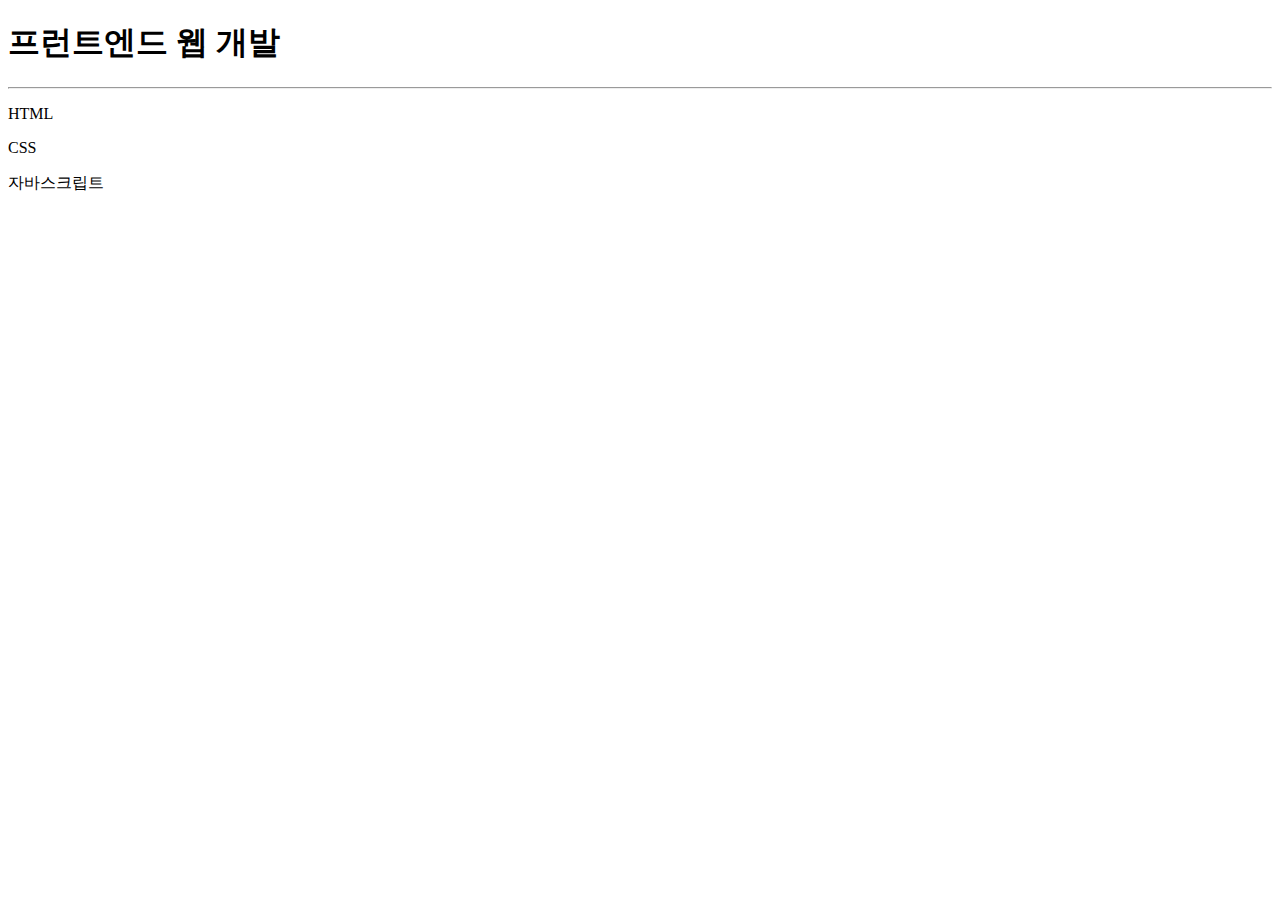
<file: 1_basics/index.html>
<!DOCTYPE html>
<html lang="ko">
<head>
  <meta charset="UTF-8">
  <title>HTML 기본 문서</title>
  <script src="./10_loops.js"></script>
</head>
<body>
  <h1>프런트엔드 웹 개발</h1>
  <hr>
  <p>HTML</p>
  <p>CSS</p>
  <p>자바스크립트</p>
</body>
</html>
</file>
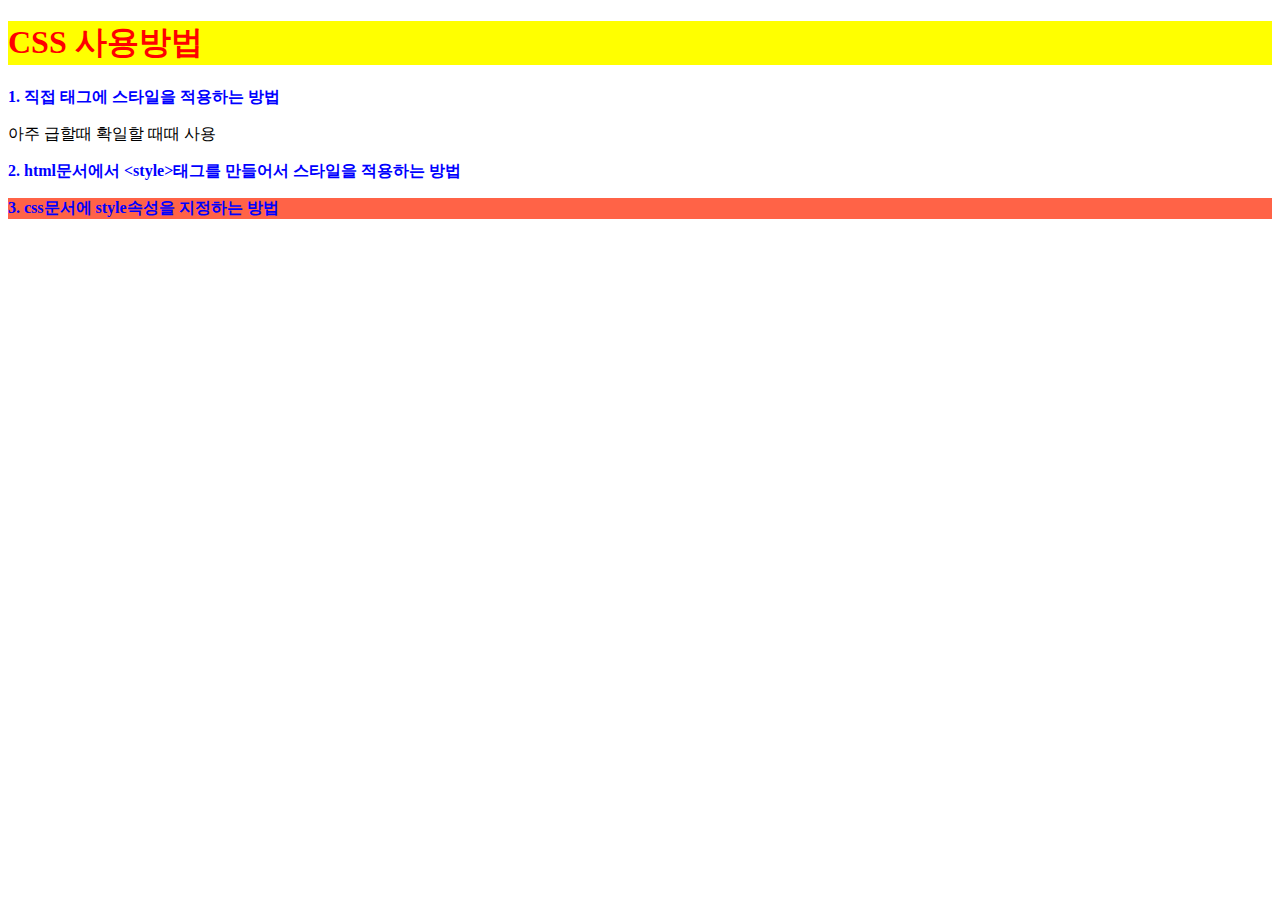
<file: CSS_Basic/01_CSS_USE.html>
<!DOCTYPE html>
<html lang="en">
<head>
  <meta charset="UTF-8">
  <meta name="viewport" content="width=device-width, initial-scale=1.0">
  <title>Document</title>
  <link rel="stylesheet" href="./css/style.css">
  <style>
      p {
        font-weight:  bold;
        color: blue;
      }
  </style>
</head>
<body>
    <h1 style="background: yellow; color: red;">CSS 사용방법</h1>
    <p>1. 직접 태그에 스타일을 적용하는 방법</p>
    아주 급할때 확일할 때때 사용
    <p>2. html문서에서 &lt;style&gt;태그를 만들어서 스타일을 적용하는 방법</p>
    <p class="point">3. css문서에 style속성을 지정하는 방법</p>
  
</body>
</html>
</file>
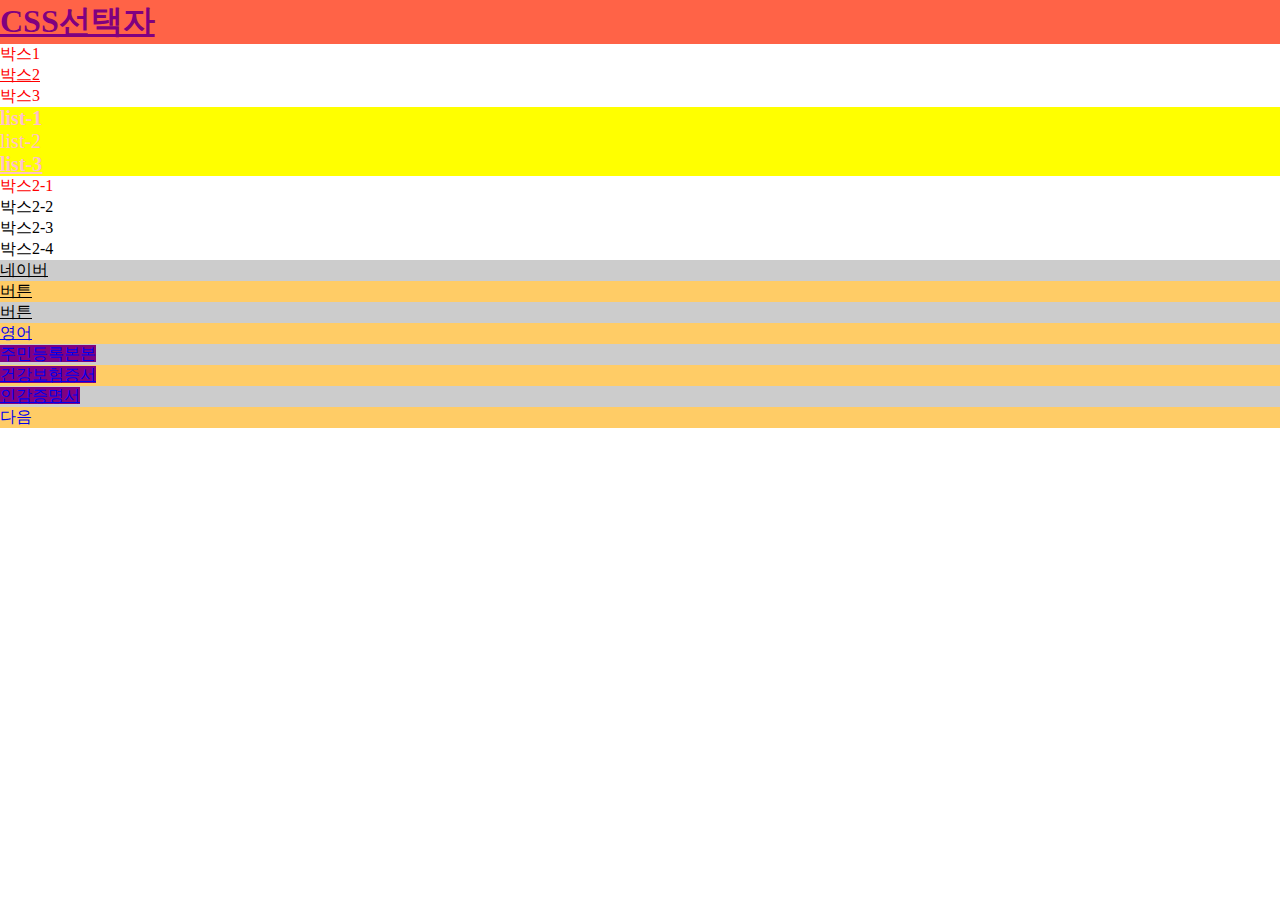
<file: CSS_Basic/02_CSS_Selector.html>
<!DOCTYPE html>
<html lang="en">
<head>
  <meta charset="UTF-8">
  <meta name="viewport" content="width=device-width, initial-scale=1.0">
  <title>Document</title>
  <style>
    h1 {
      color: tomato;
    }
    h2 {
      color: #369;
    }
    .box1 {
      color: pink;
    }
    h1.box1 {
      color: green;
    }
    #logo {
      text-decoration: underline;
    }
    h1#logo {
      color: purple;
    }
    /* id/class 네이밍 구칙
    1. 알파벳으로 시작(숫자로 시작 절대 안됩니다!)
    2. 대문자/소문자(box/Box) 구별
    3. 띄어쓰기 절대 금지(X)
    4. 특수문자 _(언더바) 사용하기 */
    /* 자손에게 스타일 먹이기
    .box1 p class를 지칭하고 띄어쓰기후 태그를 가르키면 box1의 자손손인
    p태그에 스타일을 적용하겠다는 뜻 */
    .box1 p {
      color: red;
    }
    .box1 li {
      font-size: 20px;
    }
    .box1 div ul {
      background: yellow;
    }
    /* 자손이 아닌 직계자식을 선택하는 방법 
    .box1>.box2와 같이 > 기호를 이용한다.*/
    .box1>.box2 {
      text-decoration: underline;
    }
    /* 마우스를 올렸을때 색이 변하게 하는 방법 */
    h1:hover {
      background: tomato;
    }
    .box1 ul li:nth-child(3) {
      text-decoration: underline;
    }
    .box1 ul li:first-child {
      font-weight: bold;
    }
    .box1 ul li:last-child {
      font-weight: bold;
    }
    .box3 li:nth-child(odd) {
      background: #ccc;
    }
    .box3 li:nth-child(even) {
      background: #fc6;
    }
    .box2 p:first-of-type {
      color: red;
    }
    /* 직접 선택자
    1. 태그 선택자 p/ ul/ div 그냥 부른다.
    2. 클래스 선택자 .box .을 붙힌다.
    3. id 선택자 #header
    4. 전체 선택자 * 
    
    관계 선택자
    1. 자손 선택자 .div p
    2. 직계자식 선택자 .div>p
    3. p:hover
    4. first-child / last-child / nth-child(n)
    5. first-of-type / last-of-type / :nth-of-type(n)
    */
    /* 태그의 속성을 이용해 선택자를 선택하기 */
      .box3 a[target] {
        color: black;
      }
      /* .box3 a[target]  class를 선택후 자손인 a 속성을 부를때는 []를 사용용 선택 */
      .box3 a[class] {
        color: black;
      }
      /* title 속성을 가지고 그 값이 us인 것을 가르킬때때 */
      .box3 a[title="us"] {
        color: black;
      }
      /* a들 중에 href속성을 가지고 있고 그중에 hwp로 끝나는 것($ 표시)을 선택 */
      .box3 a[href$="hwp"] {
        text-decoration: none;
      }
      /* a들 중에 href속성을 가지고 그중에 daum을 포함하는 것(* 표시)을 선택 */
      .box3 a[href*="daum"] {
        text-decoration: none;
      }
      /* a들 중에 href속성을 가지고 그중에 en으로 시작하는 것(^ 표시)을 선택 */
      .box3 a[href^="en"] {
        text-decoration: none;
      }
      /* 다중선택하는 방법 */
      /*  , 표시가 다중 선택이다. */
      .box3 a[href$="hwp"], .box3 a[href$="pdf"], .box3 a[href$="txt"] {
        background: purple;
      }

      /* 모든 선택자 * 표시 */
      *{
        margin: 0;
        padding: 0;
      }
      /* 
      속성 선택자
      1. 선택자[속성]
      2. 선택자[속성="값"]
      3. 선택자[속성="값"], 선택자[속성="값"]
      4. 선택자[속성$="값"] : 값으로 끝나는
      5. 선택자[속성*="값"] : 값을 포함하는
      6. 선택자[속성^="값"] : 값으로 시작하는
      7. 전체 선택자 *
      */
  </style>
</head>
<body>
    <h1 id="logo" class="box1">CSS선택자</h1>
    <div class="box1">
        <p>박스1</p>
        <p class="box2">박스2</p>
        <p>박스3</p>
        <div>
            <ul>
                <li><spam>list-1</spam></li>
                <li>list-2</li>
                <li>list-3</li>
            </ul>
        </div>
    </div>
    <div class="box2">
      <p>박스2-1</p>
      <p>박스2-2</p>
      <p>박스2-3</p>
      <p>박스2-4</p>
  </div>

  <ul class="box3">
    <li><a href="#" target="_blank">네이버</a></li>
    <li><a href="#" class="button">버튼</a></li>
    <li><a href="#" title="us">버튼</a></li>
    <li><a href="#" title="english">영어</a></li>
    <li><a href="주민등록본.hwp">주민등록본본</a></li>
    <li><a href="건강보험증서.txt">건강보험증서</a></li>
    <li><a href="인감증명서.pdf">인감증명서</a></li>
    <li><a href="http://www.daum.net">다음</a></li>
  </ul>
  
</body>
</html>
</file>
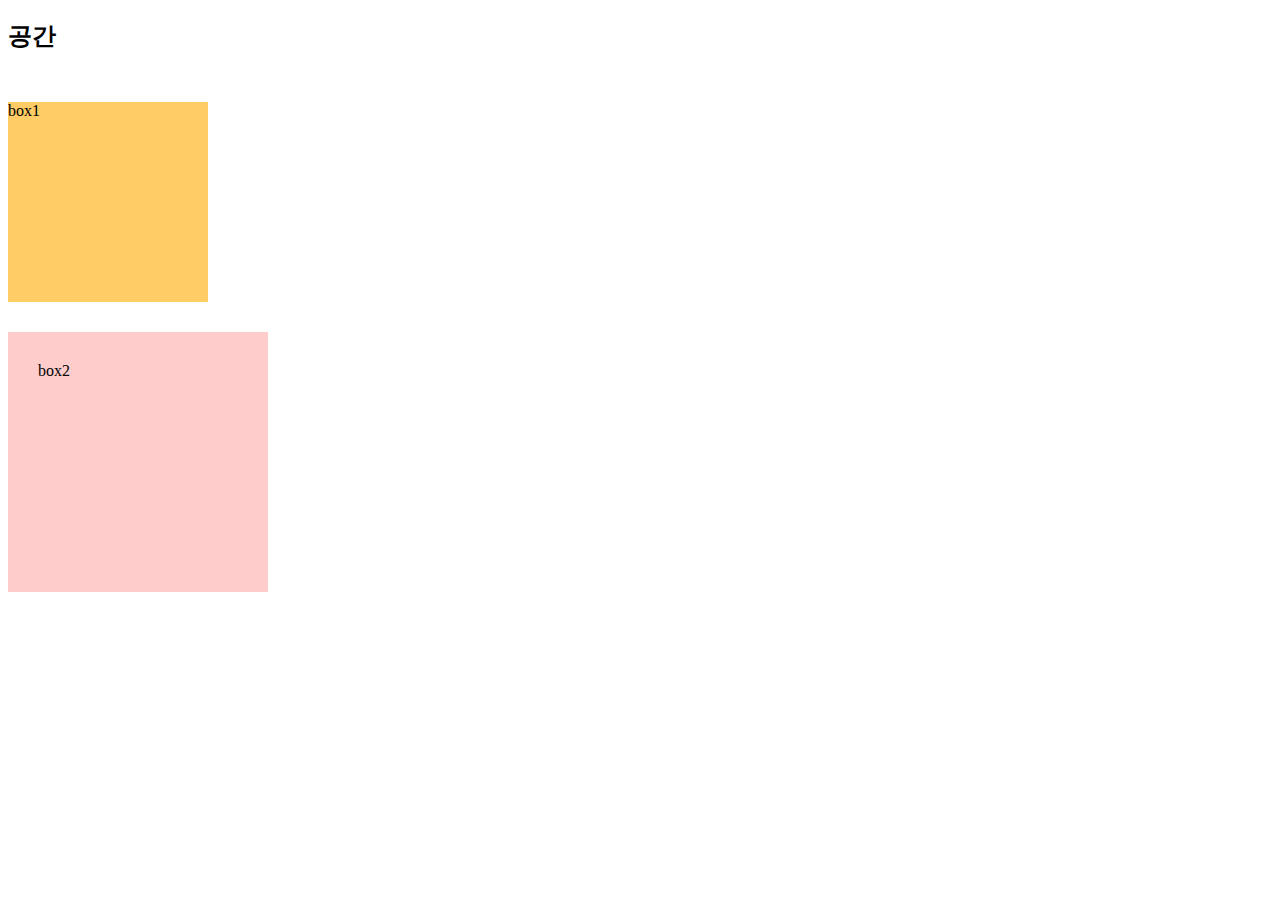
<file: CSS_Basic/05_CSS_space_value.html>
<!DOCTYPE html>
<html lang="en">
<head>
  <meta charset="UTF-8">
  <meta name="viewport" content="width=device-width, initial-scale=1.0">
  <title>Document</title>
  <style>
/* block 요소는 width값이 100%이다 */
/* 
margin-top
margin-left
margin-right
margin-bottom

1) margin: top right bottom left 시계방향향

2) margin : 50px 0;
         위,아래  좌,우
         
3) margin: 50px 0 20px
          top right bottom

padding: top right bottom left 박스 안쪽으로 공간값을 준다.          
*/
      .box1 {
        background: #fc6;
        width: 200px;
        height: 200px;
        margin-bottom: 30px;
        margin-top: 50px;

      }
      .box2 {
        background: #fcc;
        width: 200px;
        height: 200px;
        padding: 30px;
        
      }
  </style>
</head>
<body>
    <h2>공간</h2>
    <p class="box1">box1</p>
    <p class="box2">box2</p>
</body>
</html>
</file>
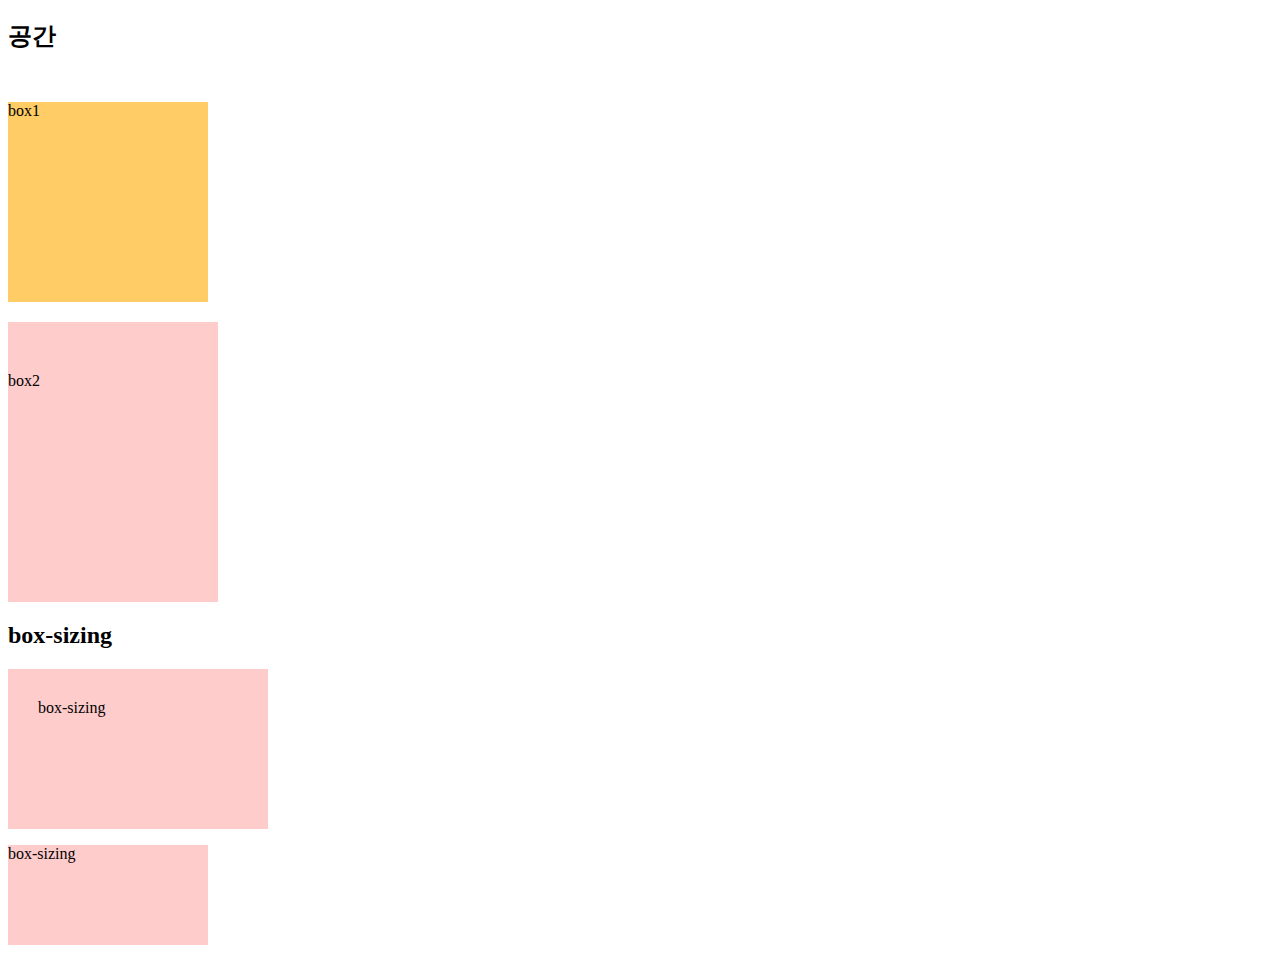
<file: CSS_Basic/06_CSS_boxsizing_border.html>
<!DOCTYPE html>
<html lang="en">
<head>
  <meta charset="UTF-8">
  <meta name="viewport" content="width=device-width, initial-scale=1.0">
  <title>Document</title>
  <style>
    .box1 {
      background: #fc6;
      width: 200px;
      height: 200px;
      margin: 50px 0 20px;
    }
    .box2 {
      background: #fcc;
      width: 200px;
      height: 200px;
      padding-top: 50px;
      padding-right: 10px;
      padding-bottom: 30px;
      padding-left: 0;
    }
    .box_sizing1 {
      width: 200px;
      background: #fcc;
      height: 100px;
      padding: 30px;
    }
    /* padding을 넣어주면 넓이가 커진다. */
    /* box-sizing: border-box;를 사용해 padding으로 인해
       넓이가 커지는 것을 방지 */
    .box_sizing2 {
      width: 200px;
      background: #fcc;
      height: 100px;
    }
  </style>
</head>
<body>
    <h2>공간</h2>
    <p class="box1">box1</p>
    <p class="box2">box2</p>
    <h2>box-sizing</h2>
    <p class="box_sizing1">box-sizing</p>
    <p class="box_sizing2">box-sizing</p>
</body>
</html>
</file>
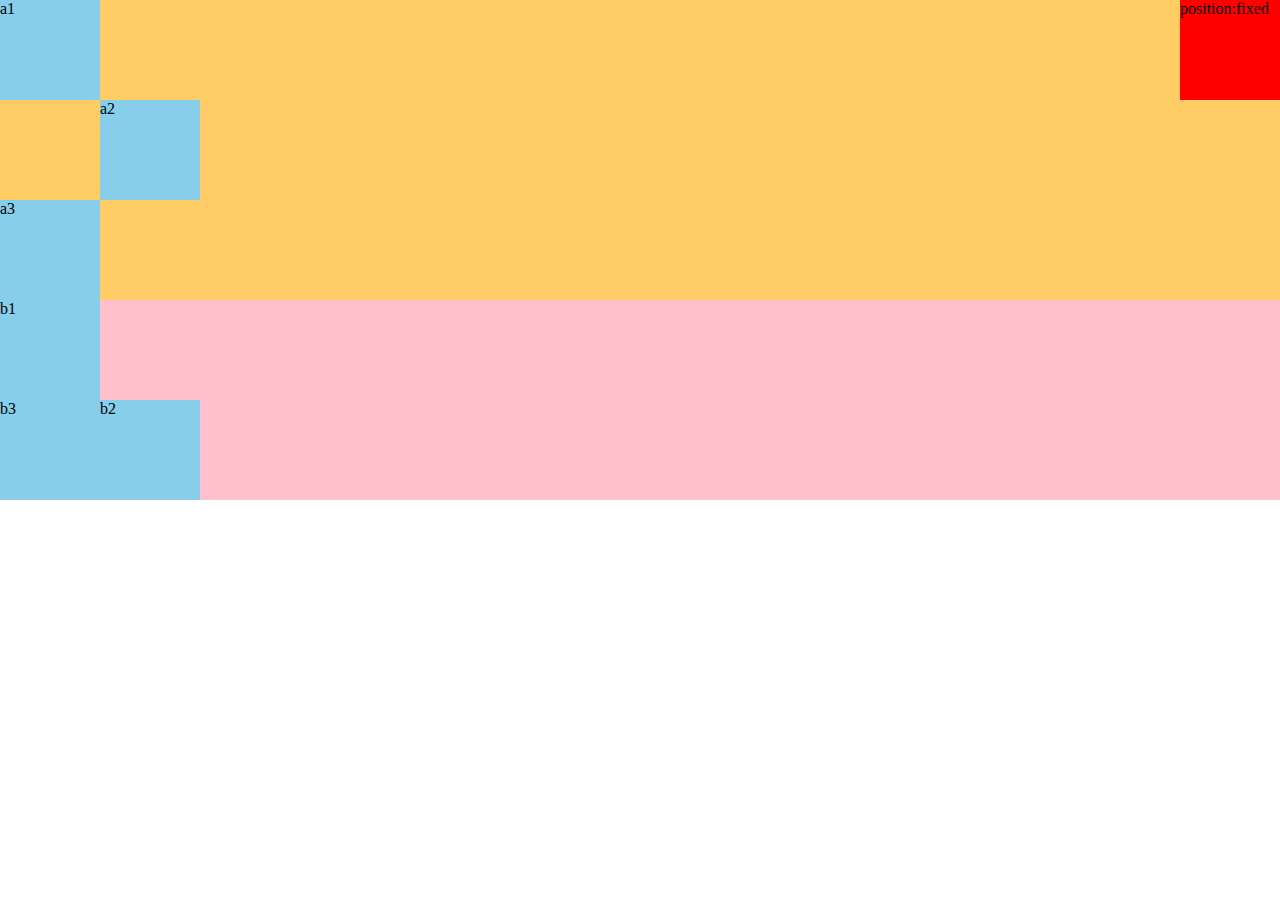
<file: CSS_Basic/08_CSS_position.html>
<!DOCTYPE html>
<html lang="en">
<head>
  <meta charset="UTF-8">
  <meta name="viewport" content="width=device-width, initial-scale=1.0">
  <title>Document</title>
  <style>
    * {
      margin: 0;
      padding: 0;
    }
    .box1 {
      background-color: #fc6;
    }
    .box1 p {
      width: 100px;
      height: 100px;
      background: skyblue;
    }

    /* 
    a2를 옮기는 기본적인 방법
    .box1 .a2 {
      margin-left: 100px;
    }
     */
/* 
중요! position을 사용할 때는 꼭 top, left, right, bottom으로 위치를 지정해야합니다!
position: relative는 원래 위치를 기준으로 얼만큼 움직일지 정하는 것
*/
    .box1 .a2 {
      position: relative;
      top: 0px;
      left: 100px;
    }
    /* 
    position: absolute 
      absolute는 공중에 떳다고 생각하자
      absolute는 기준을 줄 수 있다.
      내가 원하는 기준을 잡고 position: relative를 준다.
      기준은 부모 혹은 조상에 잡는다.
    */
    .box2 {
      background: pink;
      position: relative;
    }
    .box2 p {
      width: 100px;
      height: 100px;
      background: skyblue;
    }
    .box2 .b2 {
      position: absolute;
      top: 100px;
      left: 100px;
    }
    /* 
    position: fixed
    position: fixed도 position: absolute와 같이 공중에 떠있다고 생각하자자
    position: fixed의 기준은 보이는 화면전체를 기준으로 움직인다.
    */
    .box3 {
      background: red;
      width: 100px;
      height: 100px;
      position: fixed;
      top: 0;
      right: 0;
      bottom: 0;
    }
  </style>
</head>
<body>
    <div class="box1">
        <p class="a1">a1</p>
        <p class="a2">a2</p>
        <p class="a3">a3</p>
    </div>  
    <div class="box2">
      <p class="b1">b1</p>
      <p class="b2">b2</p>
      <p class="b3">b3</p>
  </div>
  <div class="box3">position:fixed</div> 
</body>
</html>
</file>
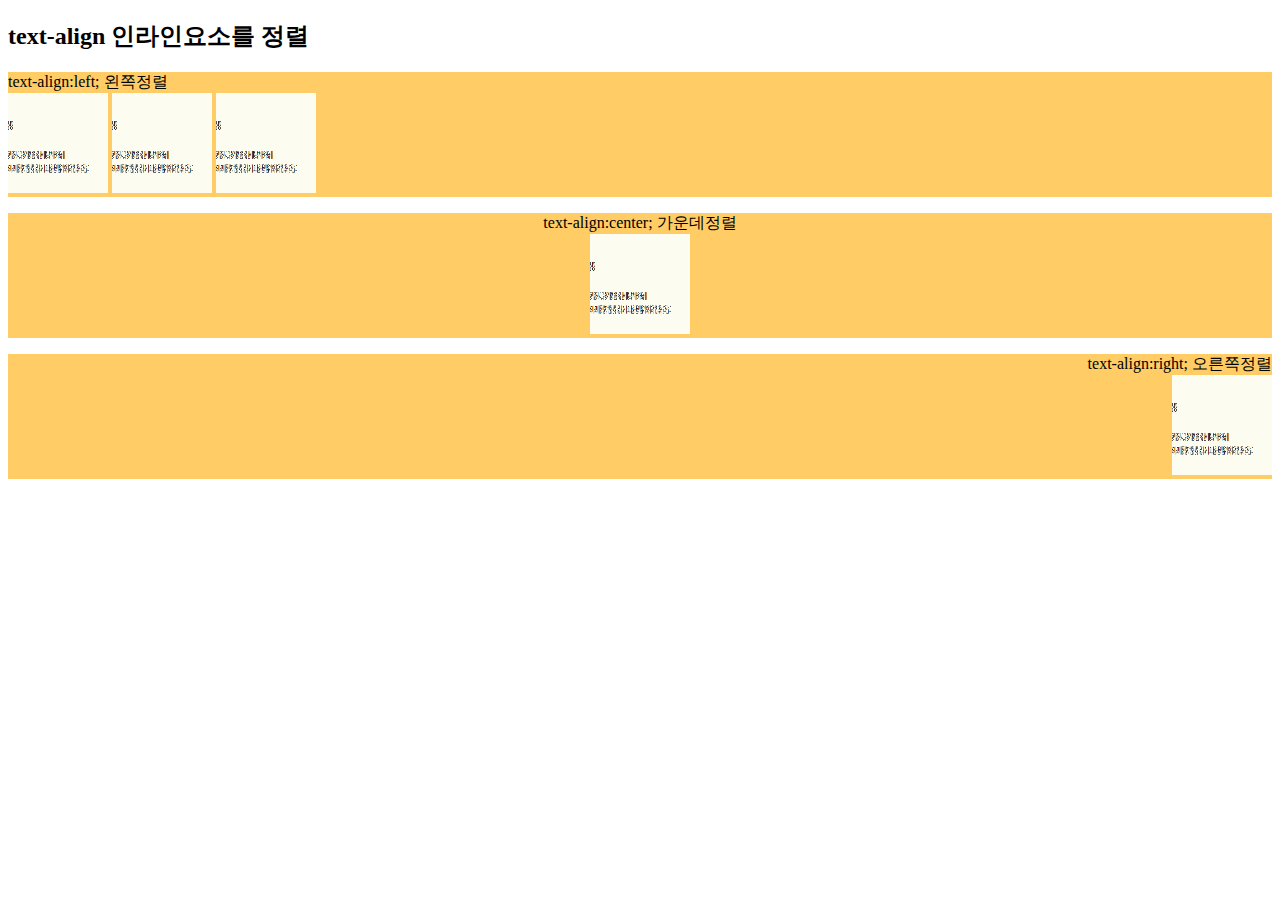
<file: CSS_Basic/12_CSS_inline_align_Center.html>
<!DOCTYPE html>
<html lang="en">
<head>
  <meta charset="UTF-8">
  <meta name="viewport" content="width=device-width, initial-scale=1.0">
  <title>Document</title>
  <style>
    img {
      width: 100px;
      height: 100px;
    }
    .box1 p{
      background: #fc6;
    }
    /* 
    block 요소는 width 값이 100%이다
    글자는 inline 요소
    이미지는 inline-block요소소
    */

    /*
    인라인 요소를 정렬할때는 부모요소(block 요소)에 text-align을 사용해야 한다.
    text-align: center; 는 상속되는 css이다.
    */
    .box1 .p1 {
      text-align: left;
    }
    .box1 .p2 {
      text-align: center;
    }
    .box1 .p3 {
      text-align: right;
    }

  </style>
  
</head>

<body>
  <h2>text-align 인라인요소를 정렬</h2>
  <div class="box1">
      <p class="p1">
        text-align:left; 왼쪽정렬<br>
        <img src="./images/292-sample-page-01.png" alt="상생경영영">
        <img src="./images/292-sample-page-01.png" alt="상생경영영">
        <img src="./images/292-sample-page-01.png" alt="상생경영영">
      </p>
      <p class="p2">
        text-align:center; 가운데정렬<br>
        <img src="./images/292-sample-page-01.png" alt="상생경영영">
      </p>
      <p class="p3">
        text-align:right; 오른쪽정렬<br>
        <img src="./images/292-sample-page-01.png" alt="상생경영영">
      </p>

  </div>
</body>
</html>
</file>
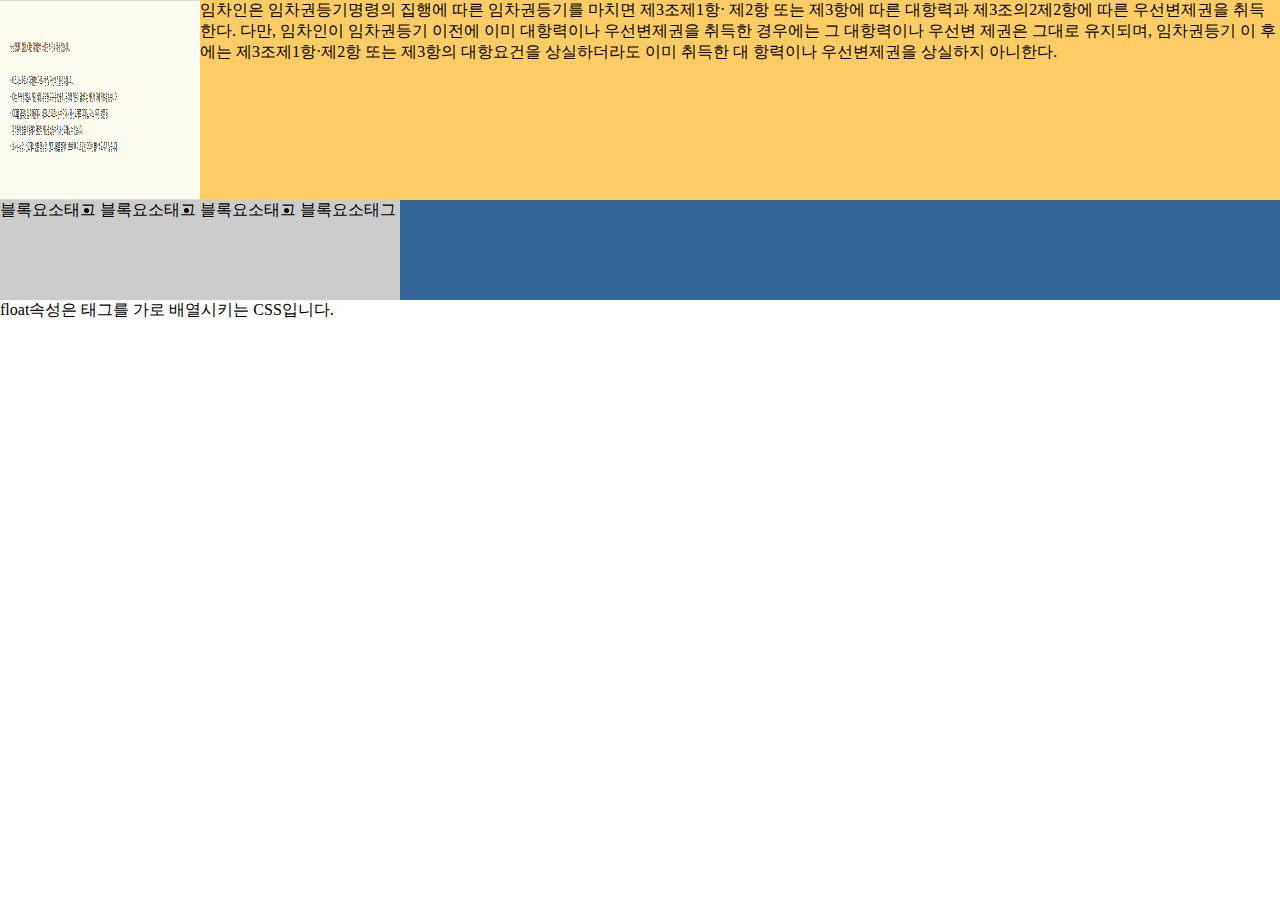
<file: CSS_Basic/13_CSS_Float.html>
<!DOCTYPE html>
<html lang="en">
<head>
  <meta charset="UTF-8">
  <meta name="viewport" content="width=device-width, initial-scale=1.0">
  <title>Document</title>
  <style>
    * {
      margin: 0;
      padding: 0;
      box-sizing: border-box;
    }
    img {
      width: 200px;
      height: 200px;
    }
    /* 
    float은 보통 태그를 나열할 때 사용한다.
    이미지는 인라인 요소
    p태그는 블럭요소
    이미지 옆에 글씨가 나오게 만들고 싶을때 사용하는 것이
    float 속성이다.
    float >> 뜨다

    float의 문제점
    box1입장에서는 이미지 높이를 인지하지 못한다.
    box1이 이미지 태그를 감싸지 못한다.
    1. float을 쓴 부모태그가 자식들 높이를 인지 못한다.
    2. float때문에 block요소 아이들이 위로 올라오는 현상
    */

    /* 
    float 문제해결방법
    나열하고싶을때 float쓰고
    box2에 float을 해제하는 clear: both;를 넣어준다.
    box1에 overflow: hidden;을 넣어주면 높이를 인지한다.
    비추천

    추천방법
    부모에게 가상선택자 after를 넣어준다.
    .box1:after {
      content: '';
      display: block;
      clear: both;
    }
    */

    .box1 {
      background: #fc6;
    }
    .box1:after {
      content: '';
      display: block;
      clear: both;
    }
    .box2 {
      background: pink;
    }
    .box1 img {
      float: left;
    }
    .box2 {
      background: #369;
    }
    .box2:after {
      content: '';
      display: block;
      clear: both;
    }
    .box2 li{
      width: 100px;
      height: 100px;
      background: #ccc;
      float: left;
    }
  </style>
</head>
<body>
    <div class="box1">
        <img src="./images/292-sample-page-02.png" alt="상생경영 어쩌구구">
        <p>
          임차인은 임차권등기명령의 집행에 
          따른 임차권등기를 마치면 제3조제1항·
          제2항 또는 제3항에 따른 대항력과 
          제3조의2제2항에 따른 우선변제권을 
          취득한다. 다만, 임차인이 임차권등기 
          이전에 이미 대항력이나 우선변제권을 
          취득한 경우에는 그 대항력이나 우선변
          제권은 그대로 유지되며, 임차권등기 이
          후에는 제3조제1항·제2항 또는 제3항의
          대항요건을 상실하더라도 이미 취득한 대
          항력이나 우선변제권을 상실하지 아니한다.
        </p>
    </div>
    <div class="box2">
        <ul>
            <li>블록요소태그</li>
            <li>블록요소태그</li>
            <li>블록요소태그</li>
            <li>블록요소태그</li>
        </ul>
    </div>
    <p>float속성은 태그를 가로 배열시키는 CSS입니다.</p>
</body>
</html>
</file>
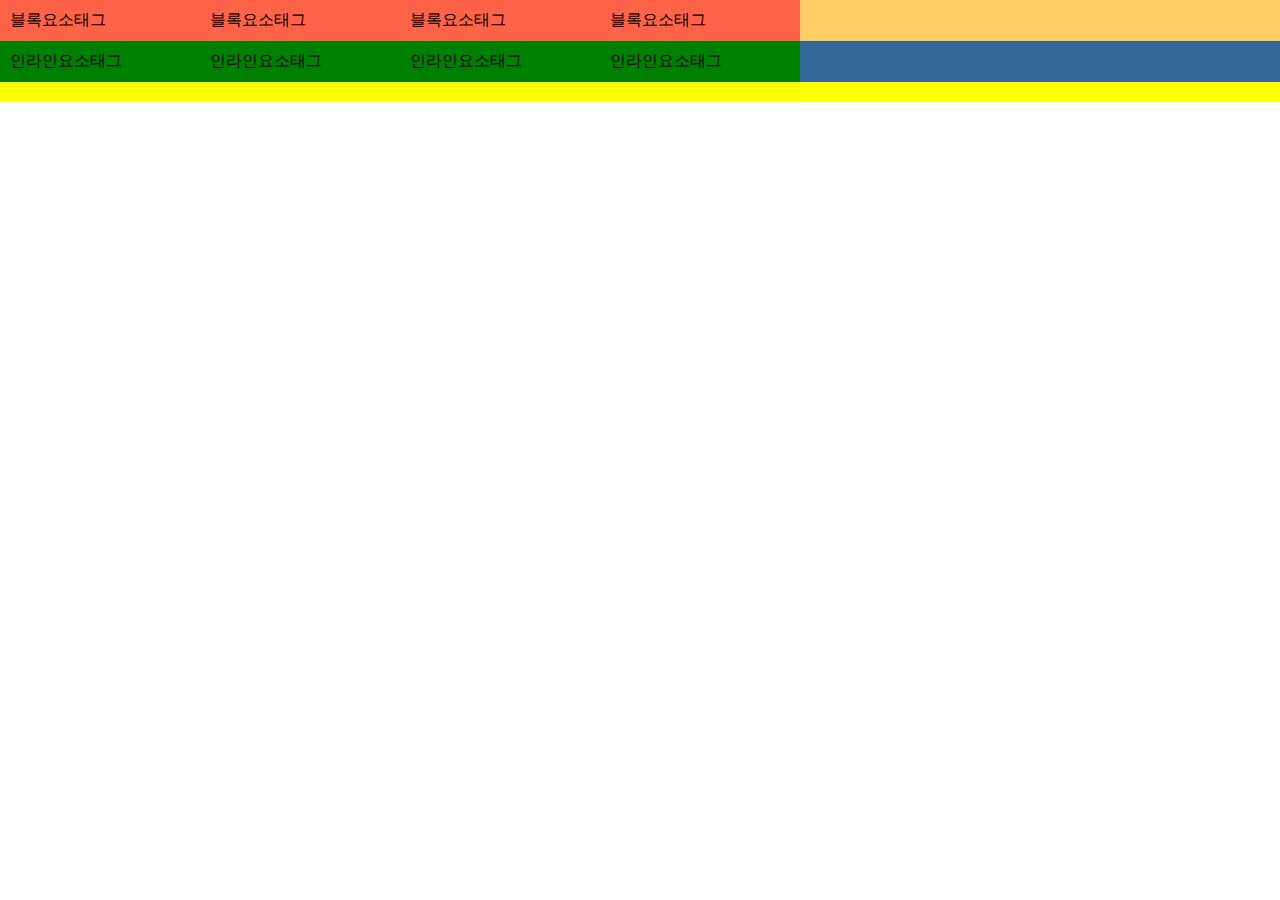
<file: CSS_Basic/14_CSS_display.html>
<!DOCTYPE html>
<html lang="en">
<head>
  <meta charset="UTF-8">
  <meta name="viewport" content="width=device-width, initial-scale=1.0">
  <title>Document</title>

<style>
  /* 
  display 속성이란?
  태그의 성질을 결정하는 속성

  1) block 요소 - div, li, dl, dt, dd, p
  한 줄에 하나씩 태그가 나온다.
  세로배열, width, height 값이 들어간다.

  2) inline 요소 - a, spam, string, em
  나열되서 태그가 나온다.
  가로배열, width, height 값이 안들어간다.

  3)inline-block 요소 - img
  width, height 값이 들어간다. 나열이 된다. 가로배열
  */
  * {
    margin: 0;
    padding: 0;
    box-sizing: border-box;
  }
  li {
    list-style: none;
  }
  a {
    text-decoration: none;
    color: inherit;
  }
  .box1 {
    background-color: #fc6;
  }
  .box1 ul {
    font-size: 0;
  }
  .box1 ul li {
    background: tomato;
    width: 200px;
    padding: 10px;
    display: inline-block;
    font-size: 16px;
  }
  
  .box2 {
    background-color: #369;
  }
  .box2:after {
    content: '';
    display: block;
    clear: both;
  }
  .box2 a{
    background: green;
    width: 200px;
    padding: 10px;
    display: block;
    float: left;
  }
  
 .box3 {
  background: yellow;
  padding: 10px;
 }
 .box3 p{
  background: tomato;
  width: 200px;
  padding: 30px;
  display: none;
 }
 .box3:hover p {
  display: block;
 }
</style>

</head>
<body>
    <div class="box1">
        <ul>
            <li>블록요소태그</li>
            <li>블록요소태그</li>
            <li>블록요소태그</li>
            <li>블록요소태그</li>
        </ul>
    </div>
    <div class="box2">
        <a href="#">인라인요소태그</a>
        <a href="#">인라인요소태그</a>
        <a href="#">인라인요소태그</a>
        <a href="#">인라인요소태그</a>
    </div>
    <div class="box3">
      <p>display:none</p>

    </div>
</body>
</html>
</file>
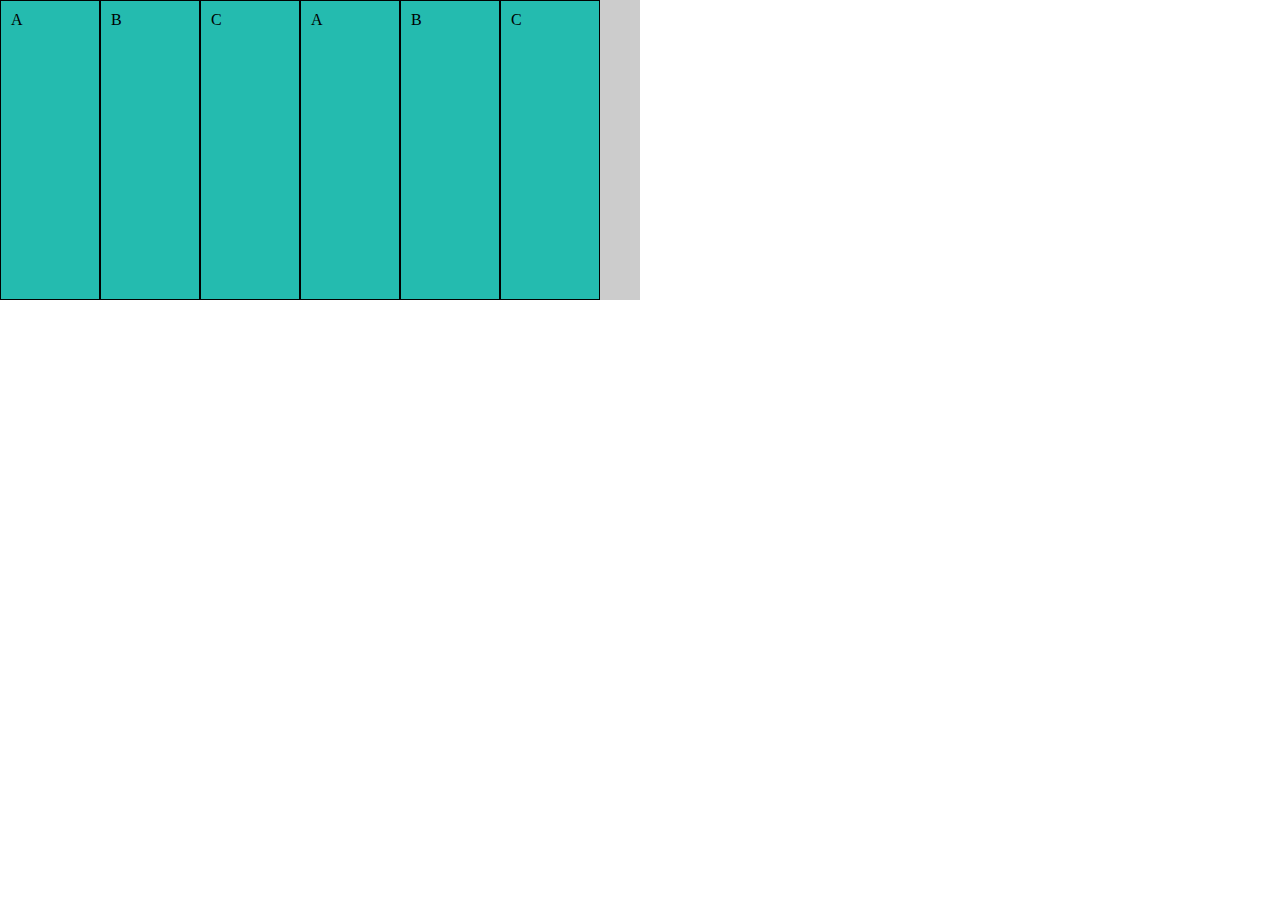
<file: CSS_Basic/15_CSS_flex.html>
<!DOCTYPE html>
<html lang="en">
<head>
  <meta charset="UTF-8">
  <meta name="viewport" content="width=device-width, initial-scale=1.0">
  <title>flex</title>
  <style>
    /* 
    flex 속성을 사용하면 반응형 홈페이지를 작업하기 쉬워진다.
    편리하다.

    사용방법
    1. 나열을 적용하고자 하는 태그의 부모에게 display: flex;를 넣어준다.
    2. 
    */
      /* * {
        margin: 0;
        padding: 0;
        box-sizing: border-box;
      }
      .flex {
        background: #ccc;
        height: 300px;
        width: 50%;
        display: flex;
      }
      .flex>p {
        width: 100px;
        padding: 10px;
        background: tomato;
        border: 1px solid black;
      }
      .flex>div {
        width: 100px;
        padding: 10px;
        background: #24bbaf;
        border: 1px solid black;
      } */

      /* 
      flex 나열방법
      flex-direction: row (기본값)
      flex-direction: column
      flex-direction: column-reverse
      flex-direction: row
      flex-direction: row-reverse

      화면을 줄이거나 늘릴때 화면이 반응하는것
      부모가 자식보다 크기가 작아질 때, 밑으로 내려가게 하는것
      flex-wrap: wrap;
      flex-wrap: nowrap;(기본값)
      flex-wrap: warp-reverse;

      수평정렬을 할때 쓰는것
      justify-content: flex-start; (기본)
      justify-content: cent-end; 끝 정렬렬
      justify-content: space-between;  사이공간 공동 분배(화면 끝에 붙는다)
      justify-content: space-center; 가운데정렬
      justify-content: flex-around; 왼쪽 오른쪽 공간 분배배(화면 끝에 붙지 않는다)

      수직정렬
      align-items: stretch; (기본)
      align-items: flex-start; 위에 붙이기
      align-items: flex-end; 아래에 붙이기
      align-items: center; 가운데 정렬
      align-items: baseline; 아래 기준선

      사이공간 공동분배 세로버전
      align-content: space-around;
      align-content: space-between;
      align-content: flex-start;
      align-content: flex-end;

      정가운데 정렬
      1) 수평정렬
      2) 수직정렬

      위치순서정하기
      .flex .c{order: 1;}
      .flex .a{order: 2;}
      .flex .b{order: 3;}

      빈 여백을 나누어 분배해 채우는 속성 flex-grow
      .flex .a {flex-grow: 1;}
      .flex .b {flex-grow: 2;}
      .flex .c {flex-grow: 1;}

      화면을 줄일때 반응 양을 조절하기
      .flex {flex-shrink: 0;}
      */
      * {
        margin: 0;
        padding: 0;
        box-sizing: border-box;
      }
      .flex {
        background: #ccc;
        height: 300px;
        width: 50%;
        display: flex;
      }
      .flex>div {
        width: 100px;
        padding: 10px;
        background: #24bbaf;
        border: 1px solid black;
      }
  </style>
</head>
<body>
  <!-- <div class="flex">
      <p class="a">A</p>
      <div class="b">B</div>
      <div class="c">C</div>
  </div> -->
  <div class="flex">
      <div class="a">A</div>
      <div class="b">B</div>
      <div class="c">C</div>
      <div class="a">A</div>
      <div class="b">B</div>
      <div class="c">C</div>
  </div>
</body>
</html>
</file>
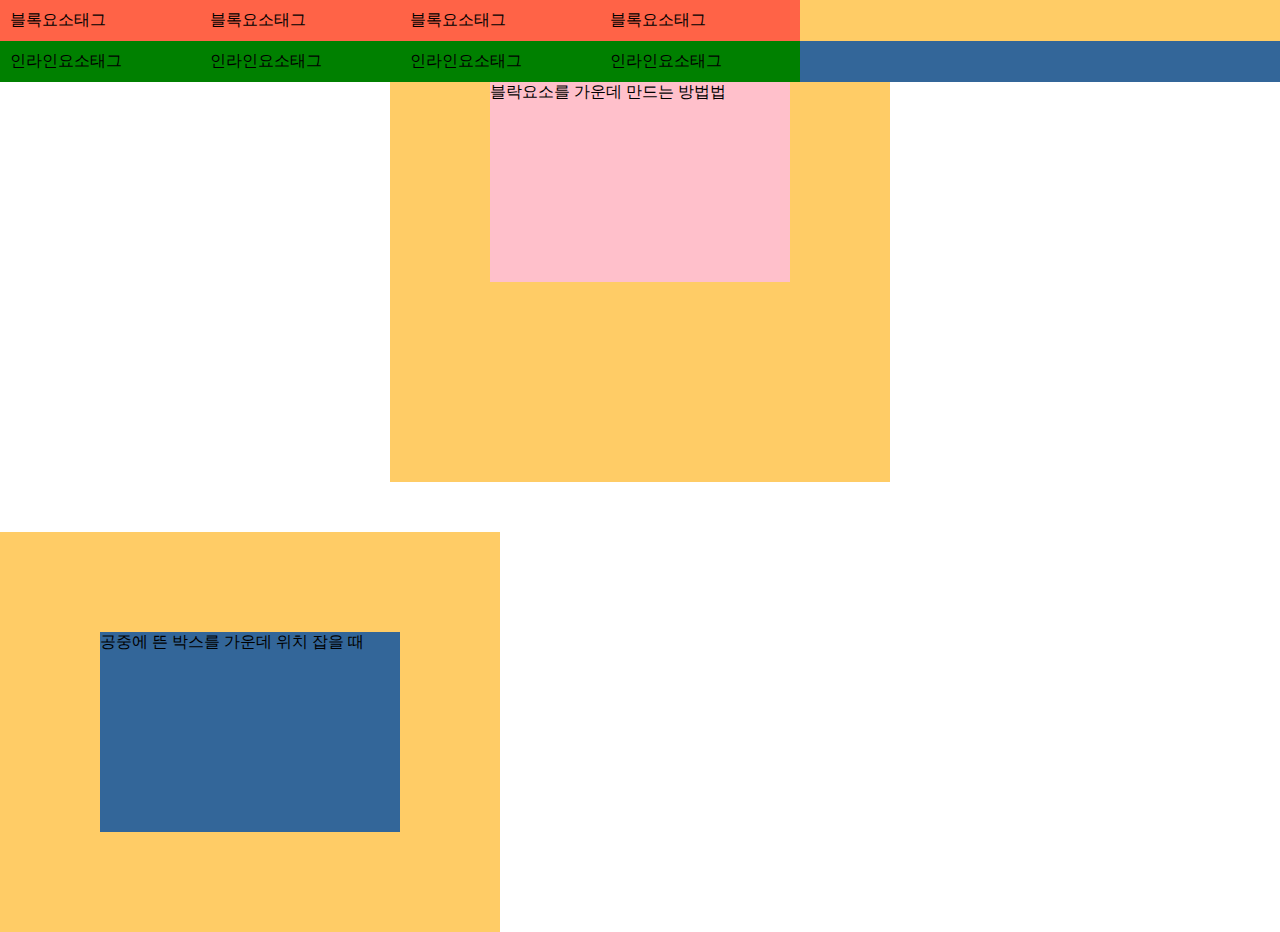
<file: CSS_Basic/16_CSS_align_Center.html>
<!DOCTYPE html>
<html lang="en">
<head>
  <meta charset="UTF-8">
  <meta name="viewport" content="width=device-width, initial-scale=1.0">
  <title>가운데정렬렬</title>
  <style>
    * {
      margin: 0;
      padding: 0;
      box-sizing: border-box;
    }
    li {
      list-style: none;
    }
    a {
      text-decoration: none;
      color: inherit;
    }
    .box1 {
      background-color: #fc6;
    }
    .box1 ul li {
      background: tomato;
      width: 200px;
      padding: 10px;
      display: block;
      float: left;
    }
    .box1:after {
      content: '';
      display: block;
      clear: both;
    }
    .box2 {
      background-color: #369;
    }
    .box2 a{
      background: green;
      width: 200px;
      padding: 10px;
      display: block;
      float: left;
    }
    .box2:after {
      content: '';
      display: block;
      clear: both;
    }
     /* 
     인라인요소를 가운데 정렬하는 방법
     -정렬하고 싶은 요소의 부모나 조상이 block 요소일때 부모에게text-align: center;를 넣으면 된다.
     
     block 요소를 가운데 정렬하는 방법법(box3)
     box3에는 width 값이 반드시 들어가야함
     margin: 0 auto;가 들어가면 수평 가운데 정렬이됨
     
     box3_1을 가운데 정렬하기
     block 요소는 width값이 꼭 있어야함
     margin: 0 auto;
     */
     .box3 {
      background: #fc6;
      height: 400px;
      width: 500px;
      margin-top:  50px;
      margin: 0 auto;
     }
     .box3_1 {
      background: pink;
      height: 200px;
      width: 300px;
      margin: 0 auto;
     }
     .box4 {
      background: #fc6;
      height: 400px;
      width: 500px;
      margin-top:  50px;
      position: relative;
     }
     .box4_1 {
      background: #369;
      height: 200px;
      width: 300px;
      position: absolute;
      top: 50%;
      left: 50%;
      margin-left: -150px;
      margin-top: -100px;
     }
  </style>
</head>
<body>
  <div class="box1">
    <ul>
        <li>블록요소태그</li>
        <li>블록요소태그</li>
        <li>블록요소태그</li>
        <li>블록요소태그</li>
    </ul>
  </div>
  <div class="box2">
      <a href="#">인라인요소태그</a>
      <a href="#">인라인요소태그</a>
      <a href="#">인라인요소태그</a>
      <a href="#">인라인요소태그</a>
  </div>
  <div class="box3">
      <div class="box3_1">
        블락요소를 가운데 만드는 방법법
      </div>
  </div>
  <div class="box4">
    <div class="box4_1">
      공중에 뜬 박스를 가운데 위치 잡을 때
    </div>
</div>
</body>
</html>
</file>
<file: CSS_Basic/css/style.css>
@charset "utf-8";
/* .point에 .은 class를 지칭하는 것이다.  */
/* 외부문서를 연결하는 방법은 head태그 안에
<link href="주소" rel="stylesheet">태그를 넣는다.
rel은 relation의 약자 stylesheet는 꾸며주는 종이입니다라는 표현 */
.point {
    background: tomato;
}
</file>
